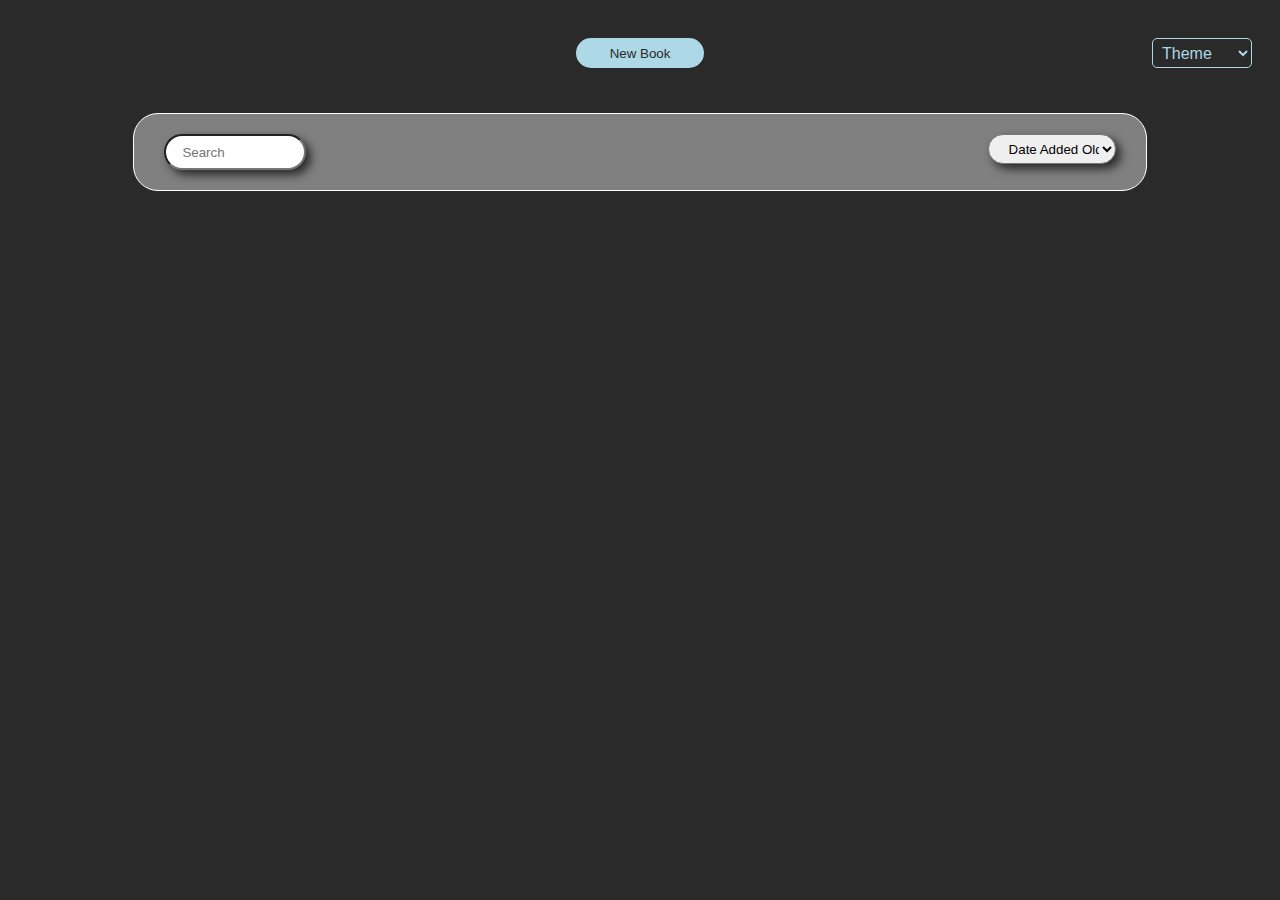
<file: index.html>
<!DOCTYPE html>
<html lang="en">
<head>
    <meta charset="UTF-8">
    <meta name="viewport" content="width=device-width, initial-scale=1.0">
    <title>My Library</title>
    <link rel="stylesheet" href="book.css">
</head>
<body>        
    <div id="main">
        <button id="new-book-btn" type="submit">New Book</button>
        <div id="theme-container">
            <select id="select-menu">
                <option disabled selected value="theme">Theme</option>
                <option value="dark">Dark</option>
                <option value="light">Light</option>
                <option value="colorful">Colorful</option>
            </select>
        </div>
        <form id="new-book-form">
            <input class="get-title book-input" type="text" placeholder="Title">
            <input class="get-author book-input" type="text" placeholder="Author">
            <input class="get-pic book-input" type="text" placeholder="Image URL (Not Required)">
            <input class="get-count book-input" type="text" placeholder="Page Count">
            <div class="checkbox-container">               
                <label class="checkbox-label" for="get-status">Read:</label>
               <input class="get-status" type="checkbox">
            </div>
            <div id="add-book-btn"><input type="submit" id="add-book" value="Add Book"></div>
        </form>
    </div>
    <div class="search-container">
        <input class="search" type="text" placeholder="Search">
        <select class="sort">
            <option selected value="oldest">Date Added Oldest</option>
            <option value="newest">Date Added Newest</option>
            <option value="alpha-title">Alphabetical (title)</option>
            <option value="alpha-author">Alphabetical (author)</option>
            <option value="length">Book Length</option>
        </select>
    </div>
    <div class="library">
    </div>    
    <script src="book.js"></script>
</body>
</html>
</file>
<file: book.css>
:root {
    --main-color: rgb(42, 42, 42);
    --main-gradient: rgb(42, 42, 42), lightblue;
    --secondary-color: lightblue;    
    --secondary-gradient: lightblue, rgb(42, 42, 42);
    --form-color: white;
}
html {
    overflow-y: scroll;
}
body {
    padding: none;
    margin: none;
    box-sizing: border-box;
    display: flex;
    flex-direction: column;
    background-color: var(--main-color);
    color: lightblue;
}
#theme-container {
    position: absolute;
    top: 30px;
    right: 0;
}

#new-book-form {
    position: absolute;
    top: 100%;
    opacity: 0;
    flex-direction: column;
    align-items: center;
    justify-content: center;
    margin: auto;
    margin-top: 15px;
    min-width: 150px;
    max-width: 300px;
    width: 20vw;
    border-radius: 20px;
    border: 8px double black;
    background-color: var(--form-color);
    transition: transform 0.5s ease-in-out;
    transform: scale(0.01); 
    opacity: 0; 
}
#new-book-form.active {
    transform: scale(1); 
    opacity: 1;
}

#select-menu {
  width: 100px;
  height: 30px;
  padding: 5px 5px;
  margin-right: 20px;
  align-self: center;
  border-radius: 5px;
  border: 1px solid var(--secondary-color);
  background-color: var(--main-color);
  color: var(--secondary-color);
  font-size: 16px;
}
#main {
    position: relative;
    display: flex;
    flex-direction: column;
    align-items: center;
    justify-content: center;
}

#new-book-btn,
#add-book,
.toggle-btn,
.remove-btn
{
    min-width: 100px;
    max-width: 200px;
    width: 10vw;
    height: 30px;
    border-radius: 20px;
    border: none;
    transition: filter 0.3s ease;
}

#new-book-btn:hover,
#add-book:hover, 
.toggle-btn:hover,
.remove-btn:hover {
    filter: brightness(0.8);
}

#new-book-btn,
#add-book {
    background-color: var(--secondary-color);
    color: var(--main-color);
    margin: 30px auto 15px auto;
}

#add-book {
    margin: 0;
    box-shadow: 5px 5px 10px 0px var(--main-color);    
    margin: 30px auto 30px auto;    
}

#add-book-btn {
    display: flex;
    justify-content: center;
    margin: 30px;
}
.book-input::placeholder {
    color: var(--secondary-color);
}
.book-input {
    display: block;
    background-color: var(--main-color);
    color: var(--secondary-color);
    font-size: 16px;
    padding: 10px 20px 10px 20px;
    border-radius: 20px;
    width: 80%;
    margin: 30px auto 0 auto;
    align-items: center;
    justify-content: center;
}
.library {
    display: grid;
    grid-template-columns: repeat(auto-fill, minmax(18vw, 1fr));
    gap: 20px;
    padding: 20px;
}
.book-container {
    border: 1px solid var(--secondary-color);
    text-align: center;
    display: flex;
    flex-direction: column;
    height: 600px;
    justify-content: space-between;
    border-radius: 20px;
    background: linear-gradient(to bottom, var(--main-gradient));
    color: var(--main-color);
}
.book-container.not-read {
    background: linear-gradient(to top, var(--main-gradient));
    color: var(--secondary-color);
}
#book-name.read {
    color: var(--secondary-color);
}
.book-name.not-read {
    color: var(--main-color);
}
.book-img {
    width: 15vw;
    height: 275px;
    object-fit: cover;
    object-position: center;
    align-self: center;
    border-radius: 20px;
    border: 1px solid var(--main-color);
}
.toggle-btn,
.remove-btn {
    align-self: center;
    margin-bottom: 10px;
    background-color: var(--main-color);
    color: var(--secondary-color);
}
.toggle-btn.not-read,
.remove-btn.not-read {
    background-color: var(--secondary-color);
    color: var(--main-color);
}
.book-name {
    font-size: 24px;
    margin-bottom: none;
}
.get-status {
    -webkit-transform: scale(1.5);  /* for Chrome, Safari, Opera */
    -moz-transform: scale(1.5);  /* for Firefox */
    transform: scale(1.5);
    margin-right: 5px;
}
.checkbox-label {    
    color: var(--main-color);
}
.checkbox-container {
    display: flex;
    align-items: center;
    justify-content: center;
    margin: 30px;
    gap: 10px;
}
.search-container {
    display: flex;
    width: 80%;
    height: auto;
    background-color: grey;
    border: 1px solid white;
    border-radius: 25px;
    justify-content: space-between;
    margin-top: 30px;
    align-self: center;
}
.search,
.search:focus,
.sort {
    margin: 20px 30px 20px 30px;
    height: 30px;
    border-radius: 25px;
    min-width: 100px;
    max-width: 200px;
    width: 10vw;
    box-shadow: 5px 5px 10px 0px var(--main-color);   
    padding-left: 8px; 
    text-indent: 8px;
}
.sort {
    padding-left: 8px;
}
</file>
